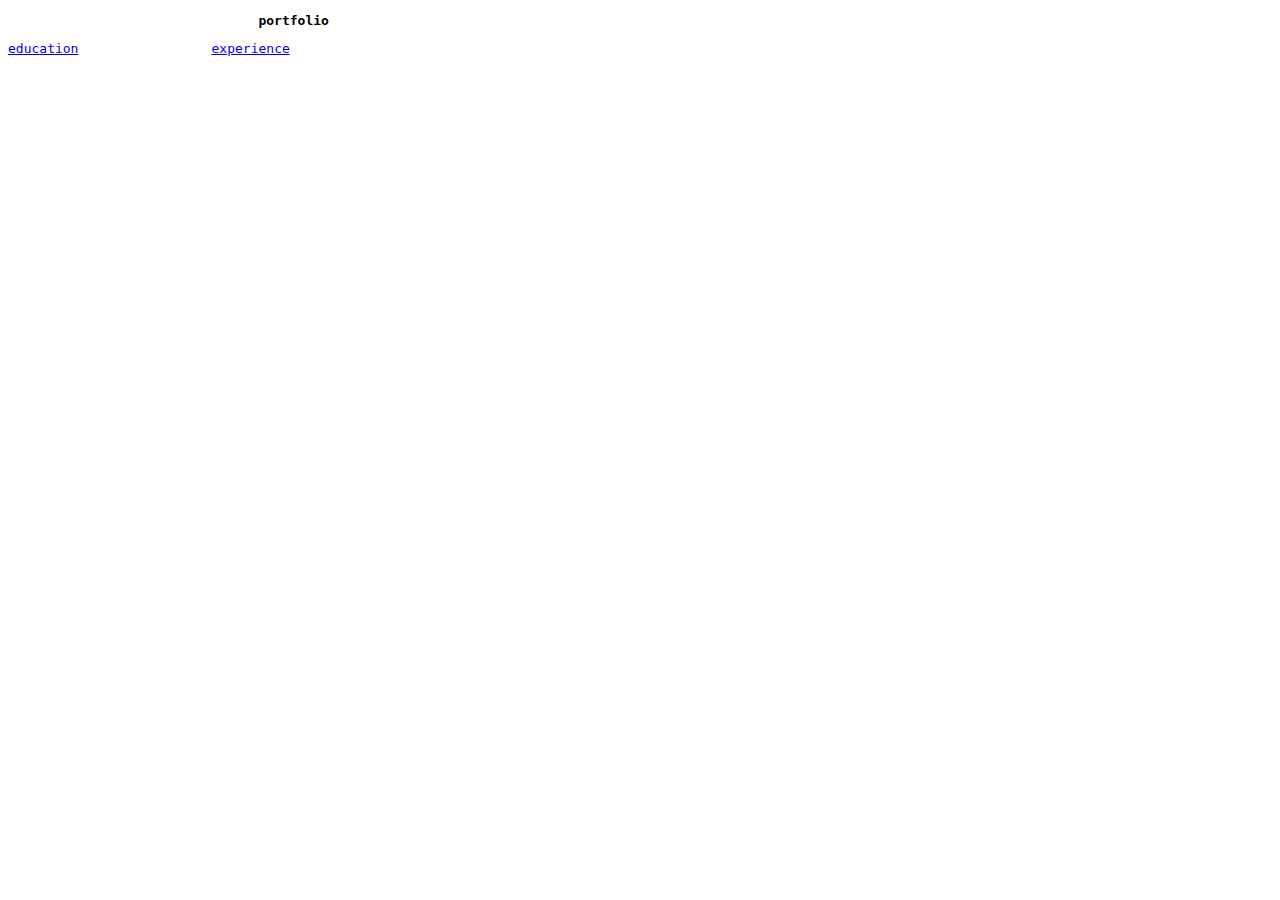
<file: class work/index.html>
<!DOCTYPE html>
<html lang="en">
<head>
    <meta charset="UTF-8">
    <meta name="viewport" content="width=device-width, initial-scale=1.0">
    <title>my first html page</title>
</head>
<body>
    
   <pre>                                <b>portfolio</b> </pre>
   <pre><a href="image.html">education</a>                 <a href="6othertags.html">experience</a></pre>
</body>
</html>
</file>
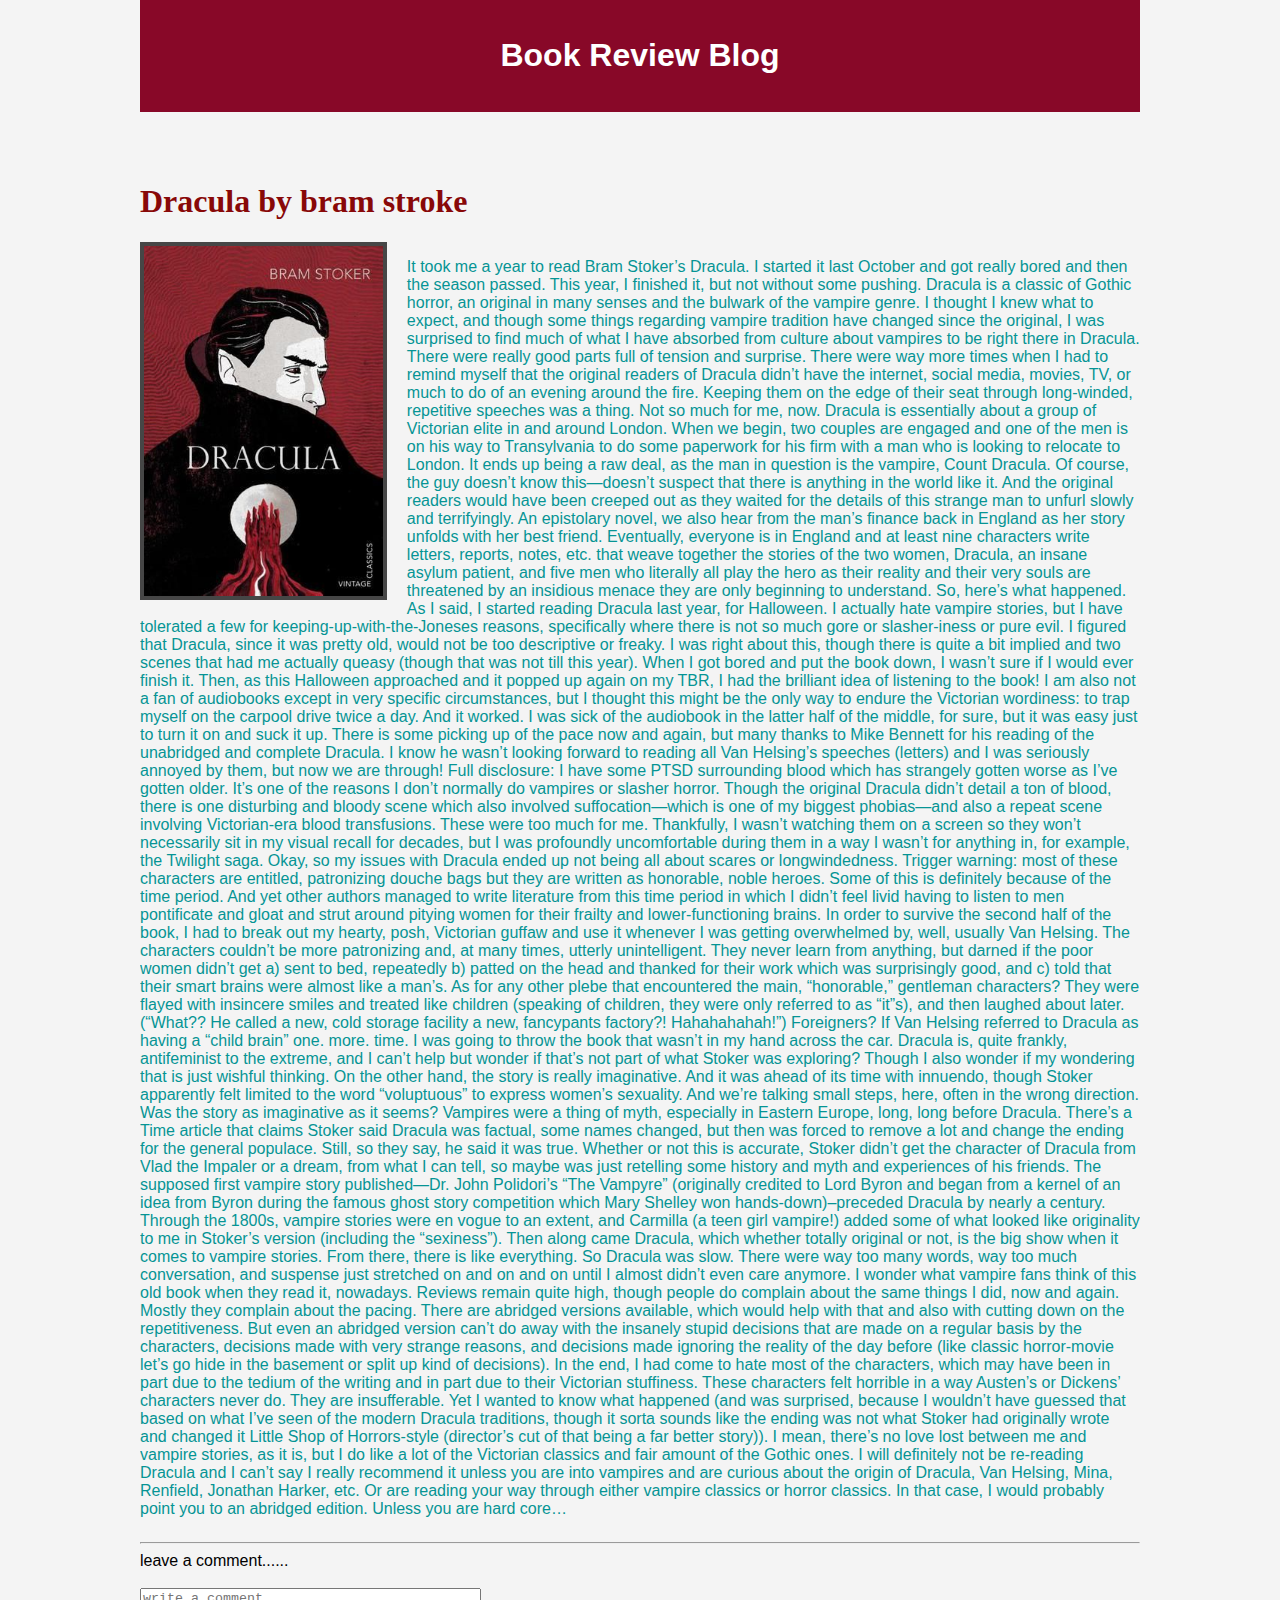
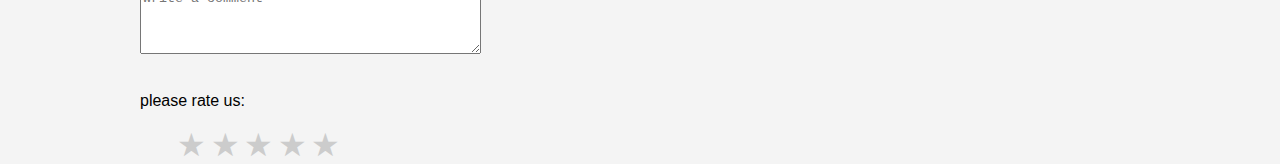
<file: Assignment/book review/index.html>
<!DOCTYPE html>
<html lang="en">
<head>
    <meta charset="UTF-8">
        <title>Book Review Blog</title>
    <link rel="stylesheet" href="styles.css">
</head>
<body>
    <header>
        <h1>book review blog</h1>
    </header>
    <main>
        <div id="div1">

        </div>
        <h1 id="heading">Dracula by bram stroke</h1>
        <div id="review">
            <img src="dracula.jpg" alt="dracula" height="350px"id="img">
            <p>It took me a year to read Bram Stoker’s Dracula. I started it last October and got really bored and then the season passed. This year, I finished it, but not without some pushing. Dracula is a classic of Gothic horror, an original in many senses and the bulwark of the vampire genre. I thought I knew what to expect, and though some things regarding vampire tradition have changed since the original, I was surprised to find much of what I have absorbed from culture about vampires to be right there in Dracula. There were really good parts full of tension and surprise. There were way more times when I had to remind myself that the original readers of Dracula didn’t have the internet, social media, movies, TV, or much to do of an evening around the fire. Keeping them on the edge of their seat through long-winded, repetitive speeches was a thing. Not so much for me, now.

                Dracula is essentially about a group of Victorian elite in and around London. When we begin, two couples are engaged and one of the men is on his way to Transylvania to do some paperwork for his firm with a man who is looking to relocate to London. It ends up being a raw deal, as the man in question is the vampire, Count Dracula. Of course, the guy doesn’t know this—doesn’t suspect that there is anything in the world like it. And the original readers would have been creeped out as they waited for the details of this strange man to unfurl slowly and terrifyingly. An epistolary novel, we also hear from the man’s finance back in England as her story unfolds with her best friend. Eventually, everyone is in England and at least nine characters write letters, reports, notes, etc. that weave together the stories of the two women, Dracula, an insane asylum patient, and five men who literally all play the hero as their reality and their very souls are threatened by an insidious menace they are only beginning to understand.
                
                So, here’s what happened. As I said, I started reading Dracula last year, for Halloween. I actually hate vampire stories, but I have tolerated a few for keeping-up-with-the-Joneses reasons, specifically where there is not so much gore or slasher-iness or pure evil. I figured that Dracula, since it was pretty old, would not be too descriptive or freaky. I was right about this, though there is quite a bit implied and two scenes that had me actually queasy (though that was not till this year). When I got bored and put the book down, I wasn’t sure if I would ever finish it. Then, as this Halloween approached and it popped up again on my TBR, I had the brilliant idea of listening to the book! I am also not a fan of audiobooks except in very specific circumstances, but I thought this might be the only way to endure the Victorian wordiness: to trap myself on the carpool drive twice a day. And it worked. I was sick of the audiobook in the latter half of the middle, for sure, but it was easy just to turn it on and suck it up. There is some picking up of the pace now and again, but many thanks to Mike Bennett for his reading of the unabridged and complete Dracula. I know he wasn’t looking forward to reading all Van Helsing’s speeches (letters) and I was seriously annoyed by them, but now we are through!
                
                Full disclosure: I have some PTSD surrounding blood which has strangely gotten worse as I’ve gotten older. It’s one of the reasons I don’t normally do vampires or slasher horror. Though the original Dracula didn’t detail a ton of blood, there is one disturbing and bloody scene which also involved suffocation—which is one of my biggest phobias—and also a repeat scene involving Victorian-era blood transfusions. These were too much for me. Thankfully, I wasn’t watching them on a screen so they won’t necessarily sit in my visual recall for decades, but I was profoundly uncomfortable during them in a way I wasn’t for anything in, for example, the Twilight saga.
                
                Okay, so my issues with Dracula ended up not being all about scares or longwindedness. Trigger warning: most of these characters are entitled, patronizing douche bags but they are written as honorable, noble heroes. Some of this is definitely because of the time period. And yet other authors managed to write literature from this time period in which I didn’t feel livid having to listen to men pontificate and gloat and strut around pitying women for their frailty and lower-functioning brains. In order to survive the second half of the book, I had to break out my hearty, posh, Victorian guffaw and use it whenever I was getting overwhelmed by, well, usually Van Helsing. The characters couldn’t be more patronizing and, at many times, utterly unintelligent. They never learn from anything, but darned if the poor women didn’t get a) sent to bed, repeatedly b) patted on the head and thanked for their work which was surprisingly good, and c) told that their smart brains were almost like a man’s. As for any other plebe that encountered the main, “honorable,” gentleman characters? They were flayed with insincere smiles and treated like children (speaking of children, they were only referred to as “it”s), and then laughed about later. (“What?? He called a new, cold storage facility a new, fancypants factory?! Hahahahahah!”) Foreigners? If Van Helsing referred to Dracula as having a “child brain” one. more. time. I was going to throw the book that wasn’t in my hand across the car. Dracula is, quite frankly, antifeminist to the extreme, and I can’t help but wonder if that’s not part of what Stoker was exploring? Though I also wonder if my wondering that is just wishful thinking.
                
                On the other hand, the story is really imaginative. And it was ahead of its time with innuendo, though Stoker apparently felt limited to the word “voluptuous” to express women’s sexuality. And we’re talking small steps, here, often in the wrong direction. Was the story as imaginative as it seems? Vampires were a thing of myth, especially in Eastern Europe, long, long before Dracula. There’s a Time article that claims Stoker said Dracula was factual, some names changed, but then was forced to remove a lot and change the ending for the general populace. Still, so they say, he said it was true. Whether or not this is accurate, Stoker didn’t get the character of Dracula from Vlad the Impaler or a dream, from what I can tell, so maybe was just retelling some history and myth and experiences of his friends. The supposed first vampire story published—Dr. John Polidori’s “The Vampyre” (originally credited to Lord Byron and began from a kernel of an idea from Byron during the famous ghost story competition which Mary Shelley won hands-down)–preceded Dracula by nearly a century. Through the 1800s, vampire stories were en vogue to an extent, and Carmilla (a teen girl vampire!) added some of what looked like originality to me in Stoker’s version (including the “sexiness”). Then along came Dracula, which whether totally original or not, is the big show when it comes to vampire stories. From there, there is like everything.
                
                So Dracula was slow. There were way too many words, way too much conversation, and suspense just stretched on and on and on until I almost didn’t even care anymore. I wonder what vampire fans think of this old book when they read it, nowadays. Reviews remain quite high, though people do complain about the same things I did, now and again. Mostly they complain about the pacing. There are abridged versions available, which would help with that and also with cutting down on the repetitiveness. But even an abridged version can’t do away with the insanely stupid decisions that are made on a regular basis by the characters, decisions made with very strange reasons, and decisions made ignoring the reality of the day before (like classic horror-movie let’s go hide in the basement or split up kind of decisions).
                
                In the end, I had come to hate most of the characters, which may have been in part due to the tedium of the writing and in part due to their Victorian stuffiness. These characters felt horrible in a way Austen’s or Dickens’ characters never do. They are insufferable. Yet I wanted to know what happened (and was surprised, because I wouldn’t have guessed that based on what I’ve seen of the modern Dracula traditions, though it sorta sounds like the ending was not what Stoker had originally wrote and changed it Little Shop of Horrors-style (director’s cut of that being a far better story)). I mean, there’s no love lost between me and vampire stories, as it is, but I do like a lot of the Victorian classics and fair amount of the Gothic ones. I will definitely not be re-reading Dracula and I can’t say I really recommend it unless you are into vampires and are curious about the origin of Dracula, Van Helsing, Mina, Renfield, Jonathan Harker, etc. Or are reading your way through either vampire classics or horror classics. In that case, I would probably point you to an abridged edition. Unless you are hard core…
                
                </p>
        </div>
    </main>
    <footer>
        <hr>
        <form>
            <label>leave a comment......</label><br><br>
            <textarea name="comment"placeholder="write a comment" cols="40"rows="4"></textarea>
        <br><br>
        <p>please rate us:</p>
        <div class="rating">
            <input type="radio" name="star" id="star5" ><label for="star5"></label>
            <input type="radio" name="star" id="star4"><label for="star4"></label>
            <input type="radio" name="star" id="star3"><label for="star3"></label>
            <input type="radio" name="star" id="star2"><label for="star2"></label>
            <input type="radio" name="star" id="star1"><label for="star1"></label>
        </div>
        </form>
    </footer>
    
</body>
</html>
</file>
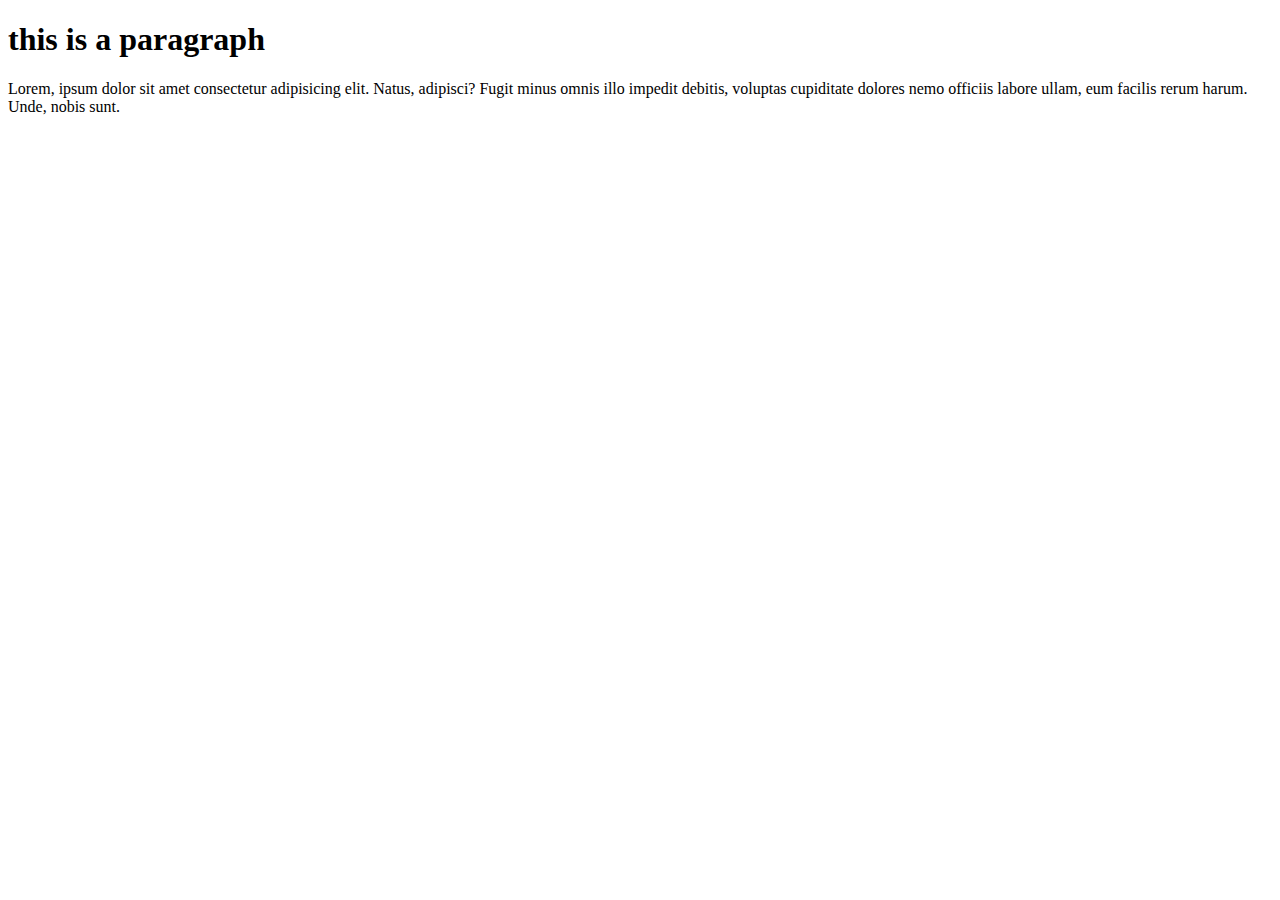
<file: class work/3.paragraph.html>
<!DOCTYPE html>
<html lang="en">
<head>
    <meta charset="UTF-8">
    <meta name="viewport" content="width=device-width, initial-scale=1.0">
    <title>Document</title>
</head>
<body>
    <h1>this is a paragraph</h1>
    <p>Lorem, ipsum dolor sit amet consectetur adipisicing elit. Natus, adipisci? Fugit minus omnis illo impedit debitis, voluptas cupiditate dolores nemo officiis labore ullam, eum facilis rerum harum. Unde, nobis sunt.</p>
</body>
</html>
</file>
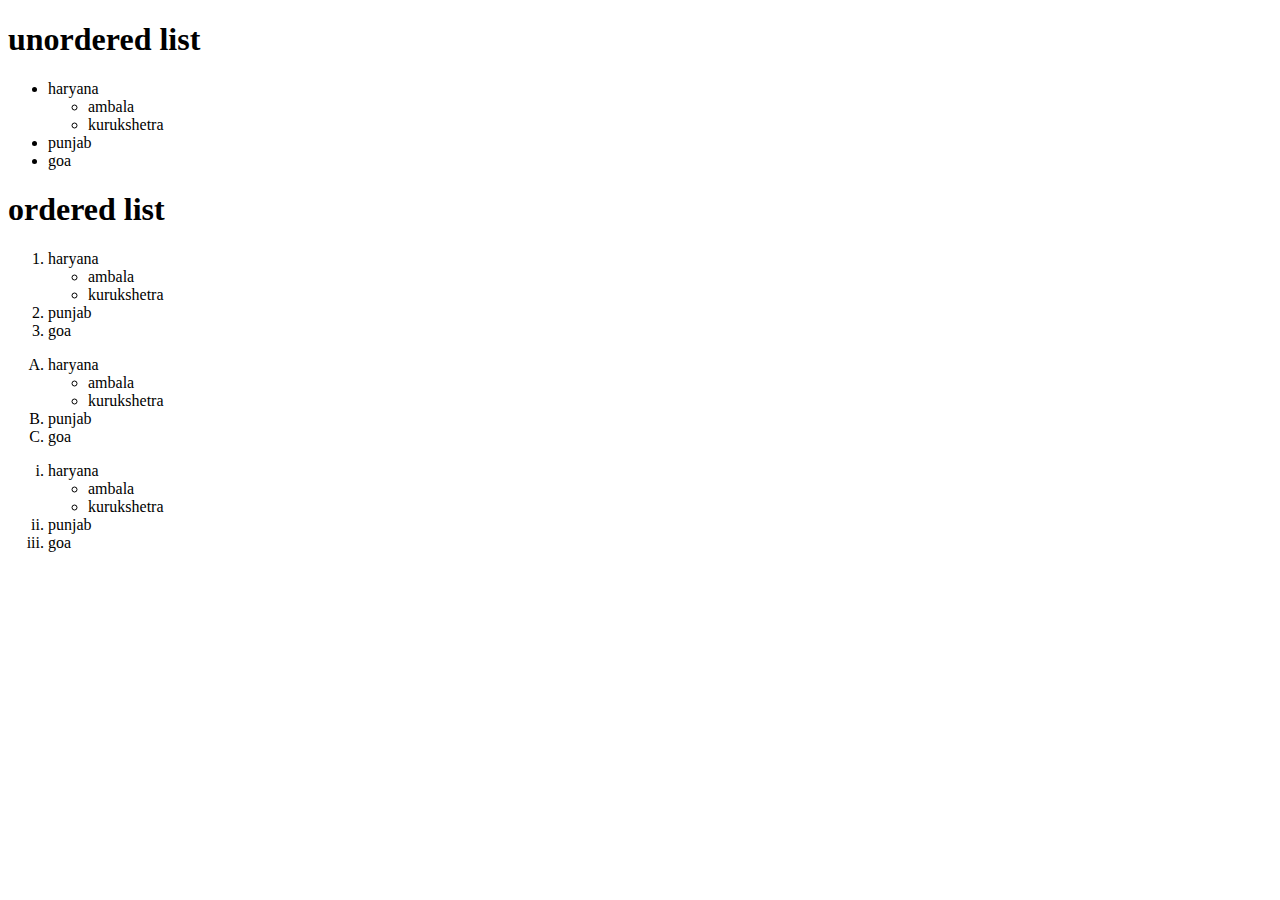
<file: class work/list.html>
<!DOCTYPE html>
<html lang="en">
<head>
    <meta charset="UTF-8">
    <meta name="viewport" content="width=device-width, initial-scale=1.0">
    <title>Document</title>
</head>
<body>
    <h1>unordered list</h1>      
    <ul>
        <li>haryana
            <ul>
                <li>ambala</li>
                <li>kurukshetra</li>
            </ul>
        </li>
        <li>punjab</li>
        <li>goa</li>
    </ul>
    <h1>
        ordered list
    </h1>
    <ol type="1">
        <li>haryana
            <ul>
                <li>ambala</li>
                <li>kurukshetra</li>
            </ul>
        </li>
        <li>punjab</li>
        <li>goa</li>
    </ol>
    <ol type="A">
        <li>haryana
            <ul>
                <li>ambala</li>
                <li>kurukshetra</li>
            </ul>
        </li>
        <li>punjab</li>
        <li>goa</li>
    </ol>
    <ol type="i">
        <li>haryana
            <ul>
                <li>ambala</li>
                <li>kurukshetra</li>
            </ul>
        </li>
        <li>punjab</li>
        <li>goa</li>
    </ol>
    <div>
        <span></span>
    </div>
</body>
</html>
</file>
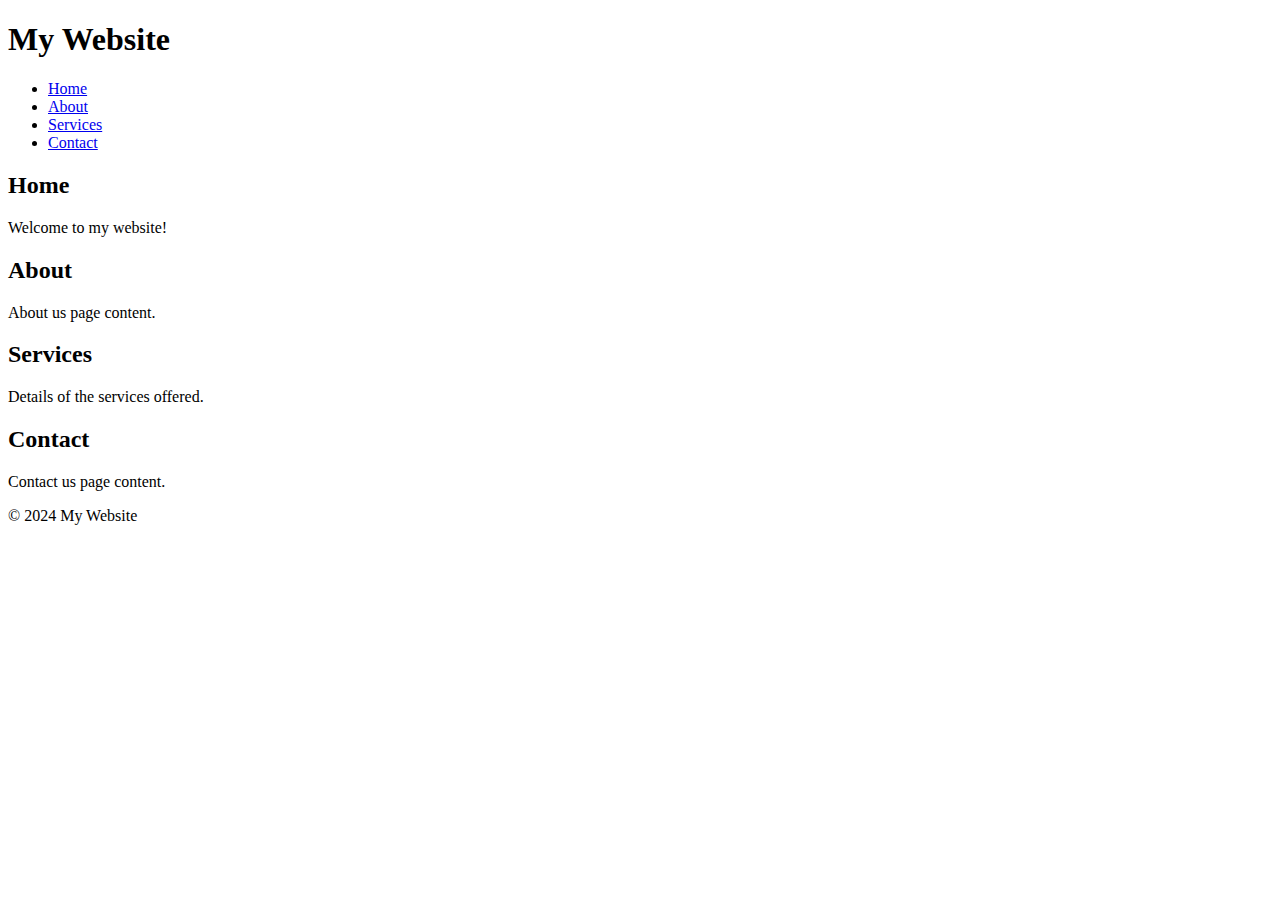
<file: class work/nav.html>
<!DOCTYPE html>
<html lang="en">
<head>
    <meta charset="UTF-8">
    <meta name="viewport" content="width=device-width, initial-scale=1.0">
    <title>Navigation Example</title>
</head>
<body>
    <header>
        <h1>My Website</h1>
        <nav>
            <ul>
                <li><a href="#home">Home</a></li>
                <li><a href="#about">About</a></li>
                <li><a href="#services">Services</a></li>
                <li><a href="#contact">Contact</a></li>
            </ul>
        </nav>
    </header>
    <main>
        <section id="home">
            <h2>Home</h2>
            <p>Welcome to my website!</p>
        </section>
        <section id="about">
            <h2>About</h2>
            <p>About us page content.</p>
        </section>
        <section id="services">
            <h2>Services</h2>
            <p>Details of the services offered.</p>
        </section>
        <section id="contact">
            <h2>Contact</h2>
            <p>Contact us page content.</p>
        </section>
    </main>
    <footer>
        <p>&copy; 2024 My Website</p>
    </footer>
</body>
</html>
</file>
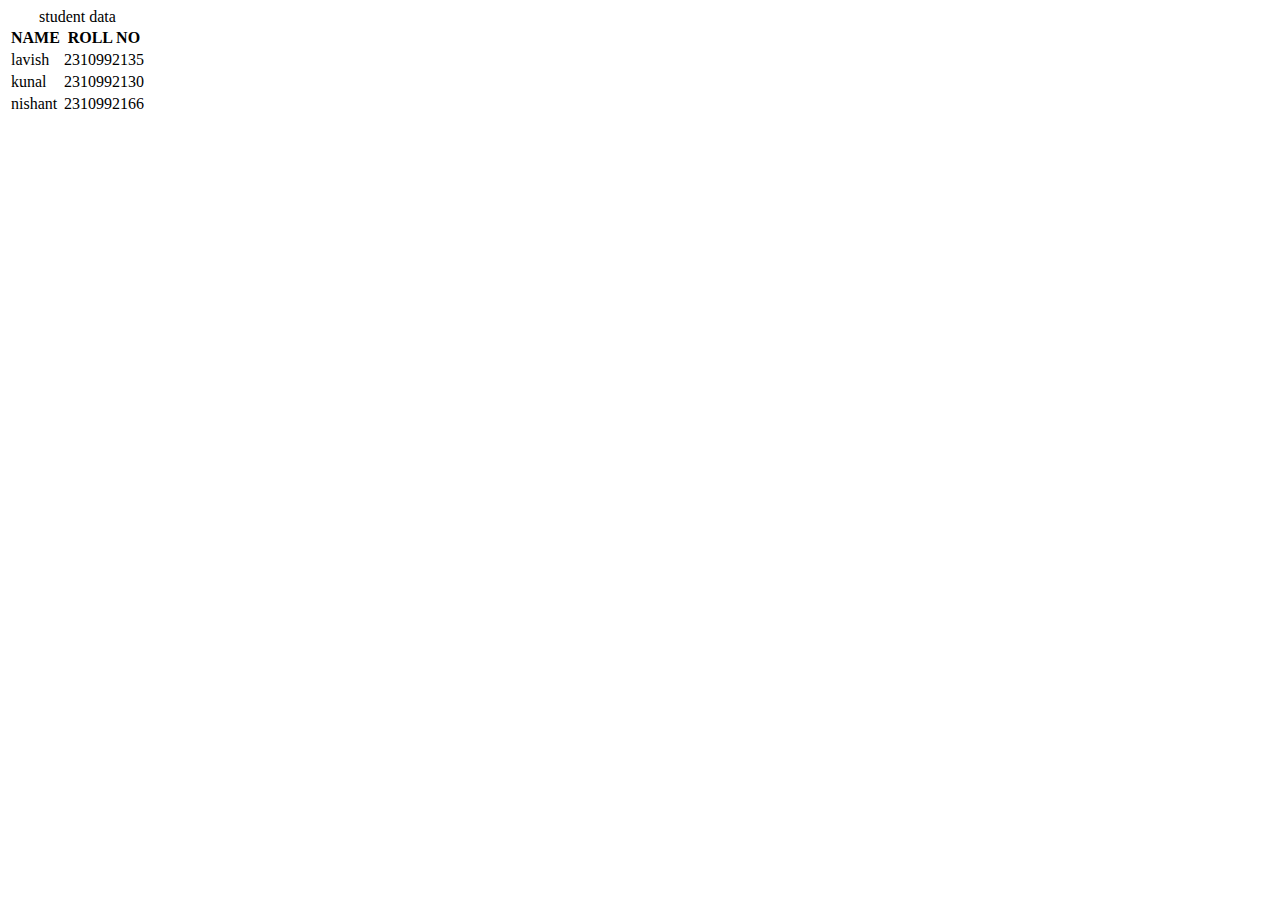
<file: class work/table.html>
<!DOCTYPE html>
<html lang="en">
<head>
    <meta charset="UTF-8">
    <meta name="viewport" content="width=device-width, initial-scale=1.0">
    <title>Document</title>
</head>
<body>
    <table>
        <caption>student data</caption>
        <tr>
            <th>
                NAME
            </th>
            <th>
                ROLL NO
            </th>
        </tr>
        <tr>
            <td>
                lavish
            </td>
            <td>
                2310992135
            </td>
        </tr>
        <tr>
            <td>
                kunal
            </td>
            <td>
                2310992130
            </td>
        </tr>
        <tr>
            <td>
                nishant
            </td>
            <td>
                2310992166
            </td>
        </tr>
    </table>
</body>
</html>
</file>
<file: Assignment/book review/styles.css>
body {
    font-family: Arial, sans-serif;
    margin: 0;
    padding: 0;
    
    background-color: #f4f4f4;
    width: 1000px; /* Fixed width for the body */
    margin: 0 auto;
}
#div1{
    height: 50px; 
}
#heading{
    font-family: Copernicus, "Libre Baskerville", Georgia, serif;
    color: #880808;

}
header {
    background-color: #880828;
    color: white;
    text-align: center;
    padding: 1rem;
    text-transform: capitalize;
}
#review{
    overflow: auto;
     color: #069494;
}
#img{
    border: 4px solid #464646;
    float: left;
  margin-right: 20px;
  margin-bottom: 10px;
}
.rating {
    direction: rtl;
    unicode-bidi: bidi-override;
    width: 200px;
    
}

.rating > input {
    display: none;
}

.rating > label {
    font-size: 2rem;
    color: #ccc;
    cursor: pointer;
}

.rating > label::before {
    content: "\2605"; /* Unicode star character */
}

.rating > input:checked ~ label {
    color: gold;
}

.rating > input:hover ~ label,
.rating > input:hover ~ label ~ label {
    color: gold;
}
</file>
